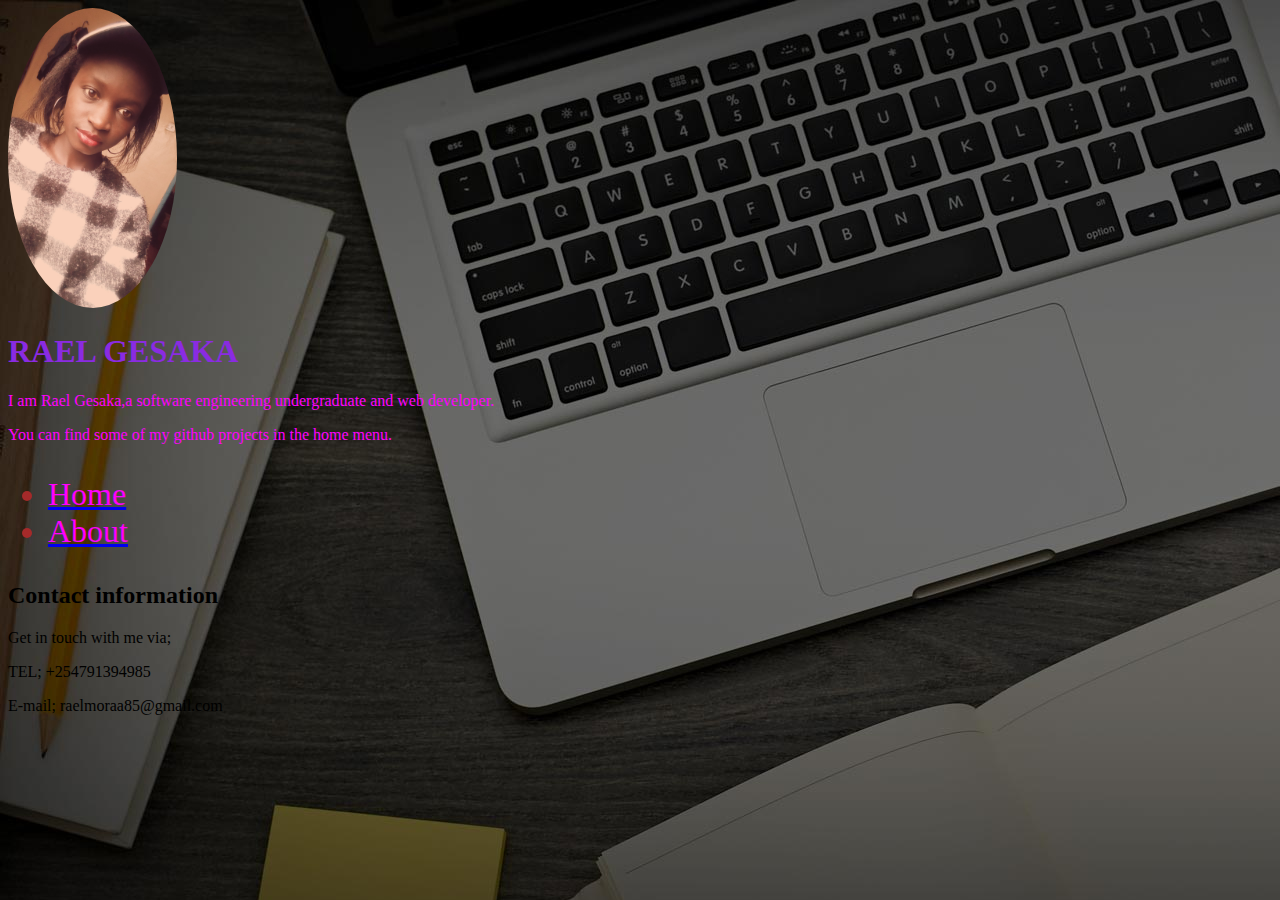
<file: index.html>
<!DOCTYPE html>
<html>
<head>
  <link href="css/portfolio.css" rel="stylesheet" type="text/css"media="all">
  <title> Personal Portfolio</title>
  <style>
  img{
    height:300px;
    border-radius:50%;
  }
  </style>
</head>
<body style="background-image: url('port2.jpg')">
  <img src="rael.jpg">

<h1> RAEL GESAKA</h1>
<div class="b">
<p>I am Rael Gesaka,a software engineering undergraduate and web developer.<p>You can find some of my github projects in the home menu.
</div>
<div class="a">
<ul>
  <li><a href="file:///home/rael/Documents/moringa-school-projects/portfolio/home/home.html"><span class="b">Home</span></a></li>
  <li><a href="file:///home/rael/Documents/moringa-school-projects/portfolio/about/about.html"><span class="b">About</span></a></li>

</ul>
</div>
<h2>Contact information</h2>
<p>Get in touch with me via;
<p>TEL;       +254791394985
<p>E-mail;    raelmoraa85@gmail.com







</body>
</html>
</file>
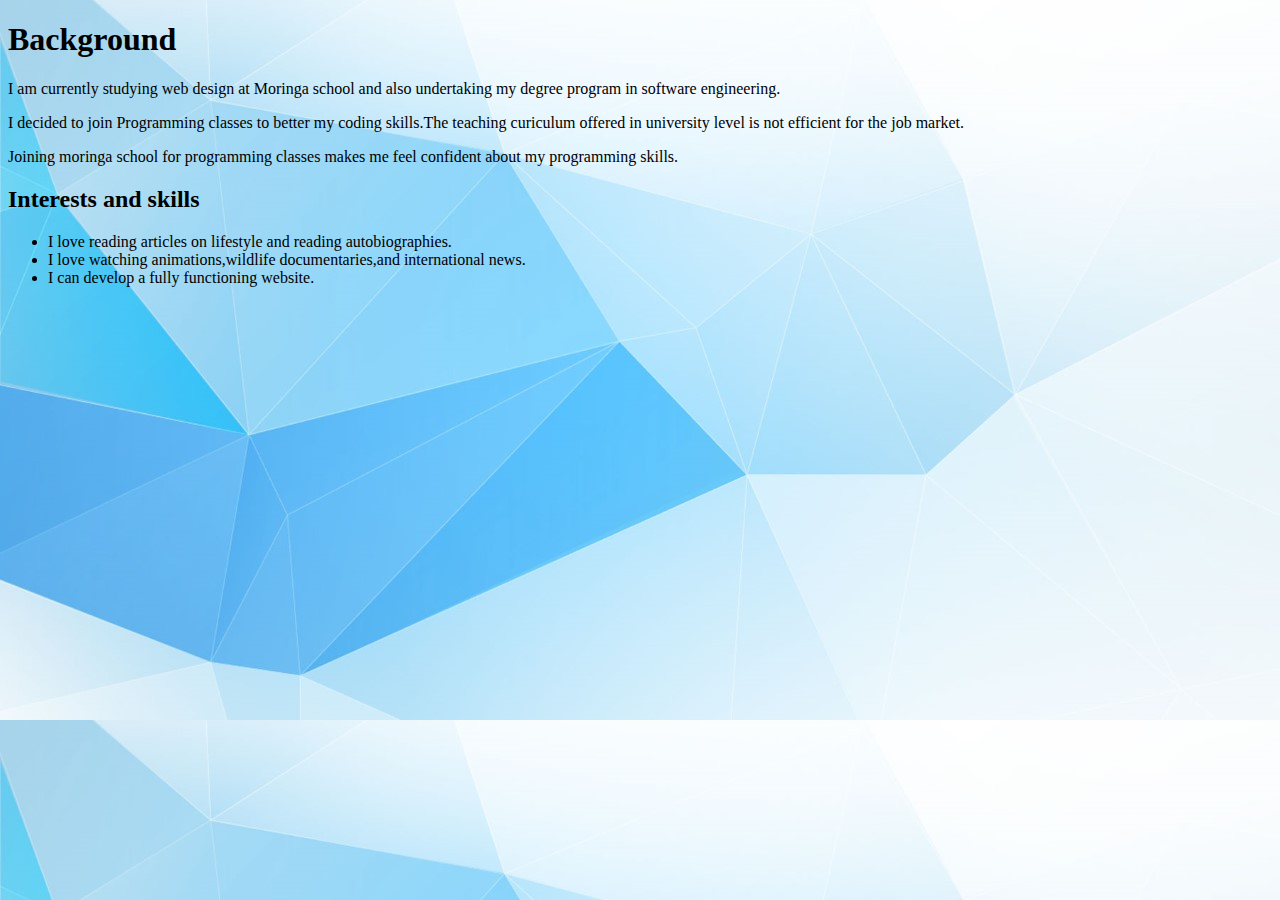
<file: about.html>
<!DOCTYPE html>
<html>
<head> <title></title>
</head>
<body style="background-image: url('about.jpg')">
  <h1>Background</h1>
  <p>I am currently studying web design at Moringa school and also undertaking my degree program in software engineering.
  <p>I decided to join Programming classes to better my coding skills.The teaching curiculum offered in university level is not efficient for
    the job market.<p>Joining moringa school for programming classes makes me feel confident about my programming skills.
    <h2>Interests and skills</h2>
    <ul>
  <li>I love reading articles on lifestyle and reading autobiographies.
  <li>I love watching animations,wildlife documentaries,and international news.
  <li>I can develop a fully functioning website.
  </ul>

</body>
</html
</file>
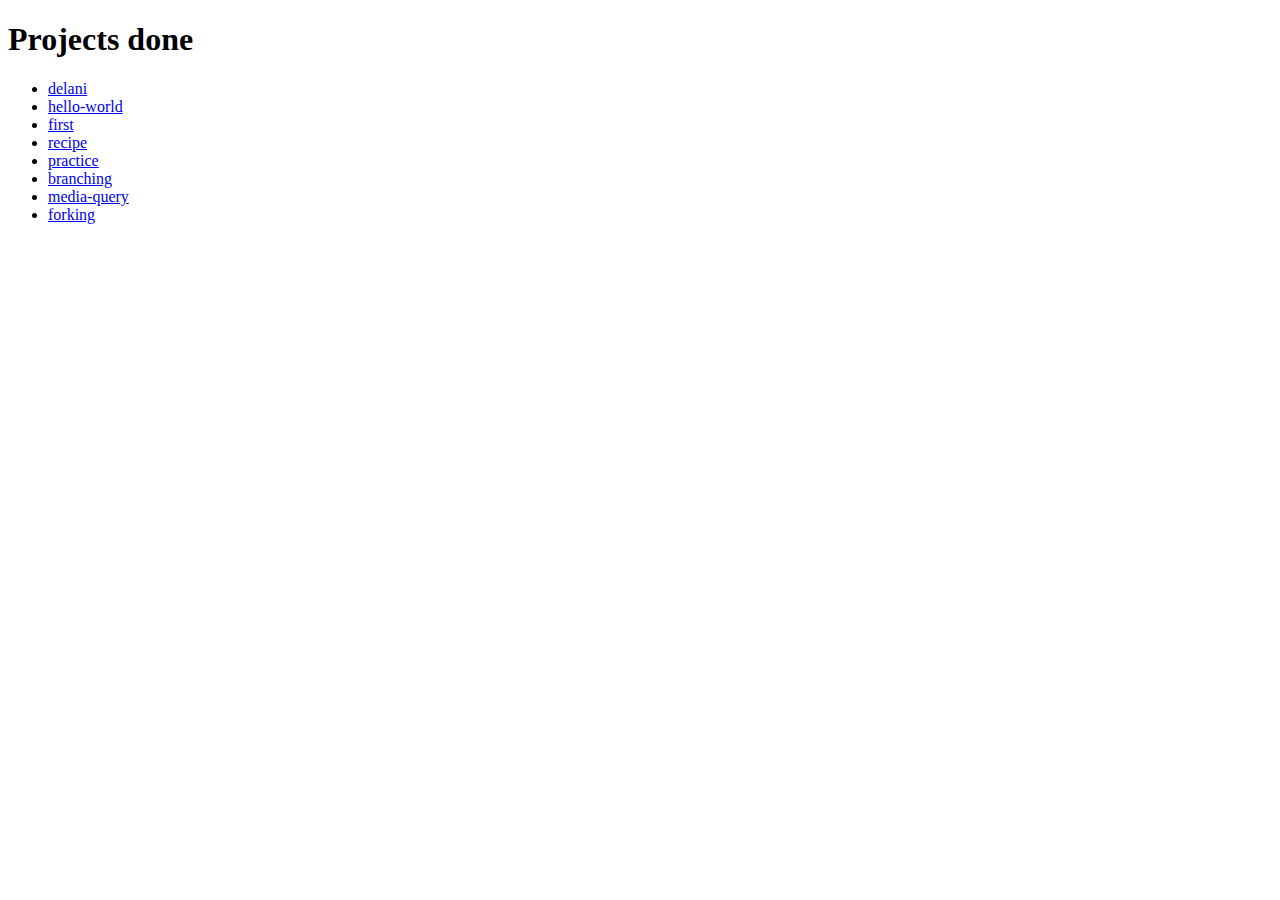
<file: home.html>
<!DOCTYPE html>
<html>
<head>
  <title>home</title>
</head>
<body>
  <h1>Projects done</h1>
  <ul>
    <li><a href="https://github.com/Raeley/delani_studio_site.git">delani</a>
    <li><a href="https://github.com/Raeley/hello-world.git">hello-world</a>
    <li><a href="https://github.com/Raeley/first-world.git">first</a>
    <li><a href="https://github.com/Raeley/cooking-recipe.git">recipe</a>
    <li><a href="https://github.com/Raeley/practice.git">practice</a>
    <li><a href="https://github.com/Raeley/new-branching.git">branching</a>
    <li><a href="https://github.com/Raeley/media-query.git">media-query</a>
    <li><a href="https://github.com/Raeley/cookie-recipe.git">forking</a>
</ul>


</body>
<html>
</file>
<file: css/portfolio.css>
h1 {
  color: blueviolet;
}
.a{
  color:brown;
  font-size:32px;
}
.b{
  color:fuchsia;
}
@media screen and(min-width:480px){
  body{
    background-color:black;
    color:white;
  }
}
</file>
